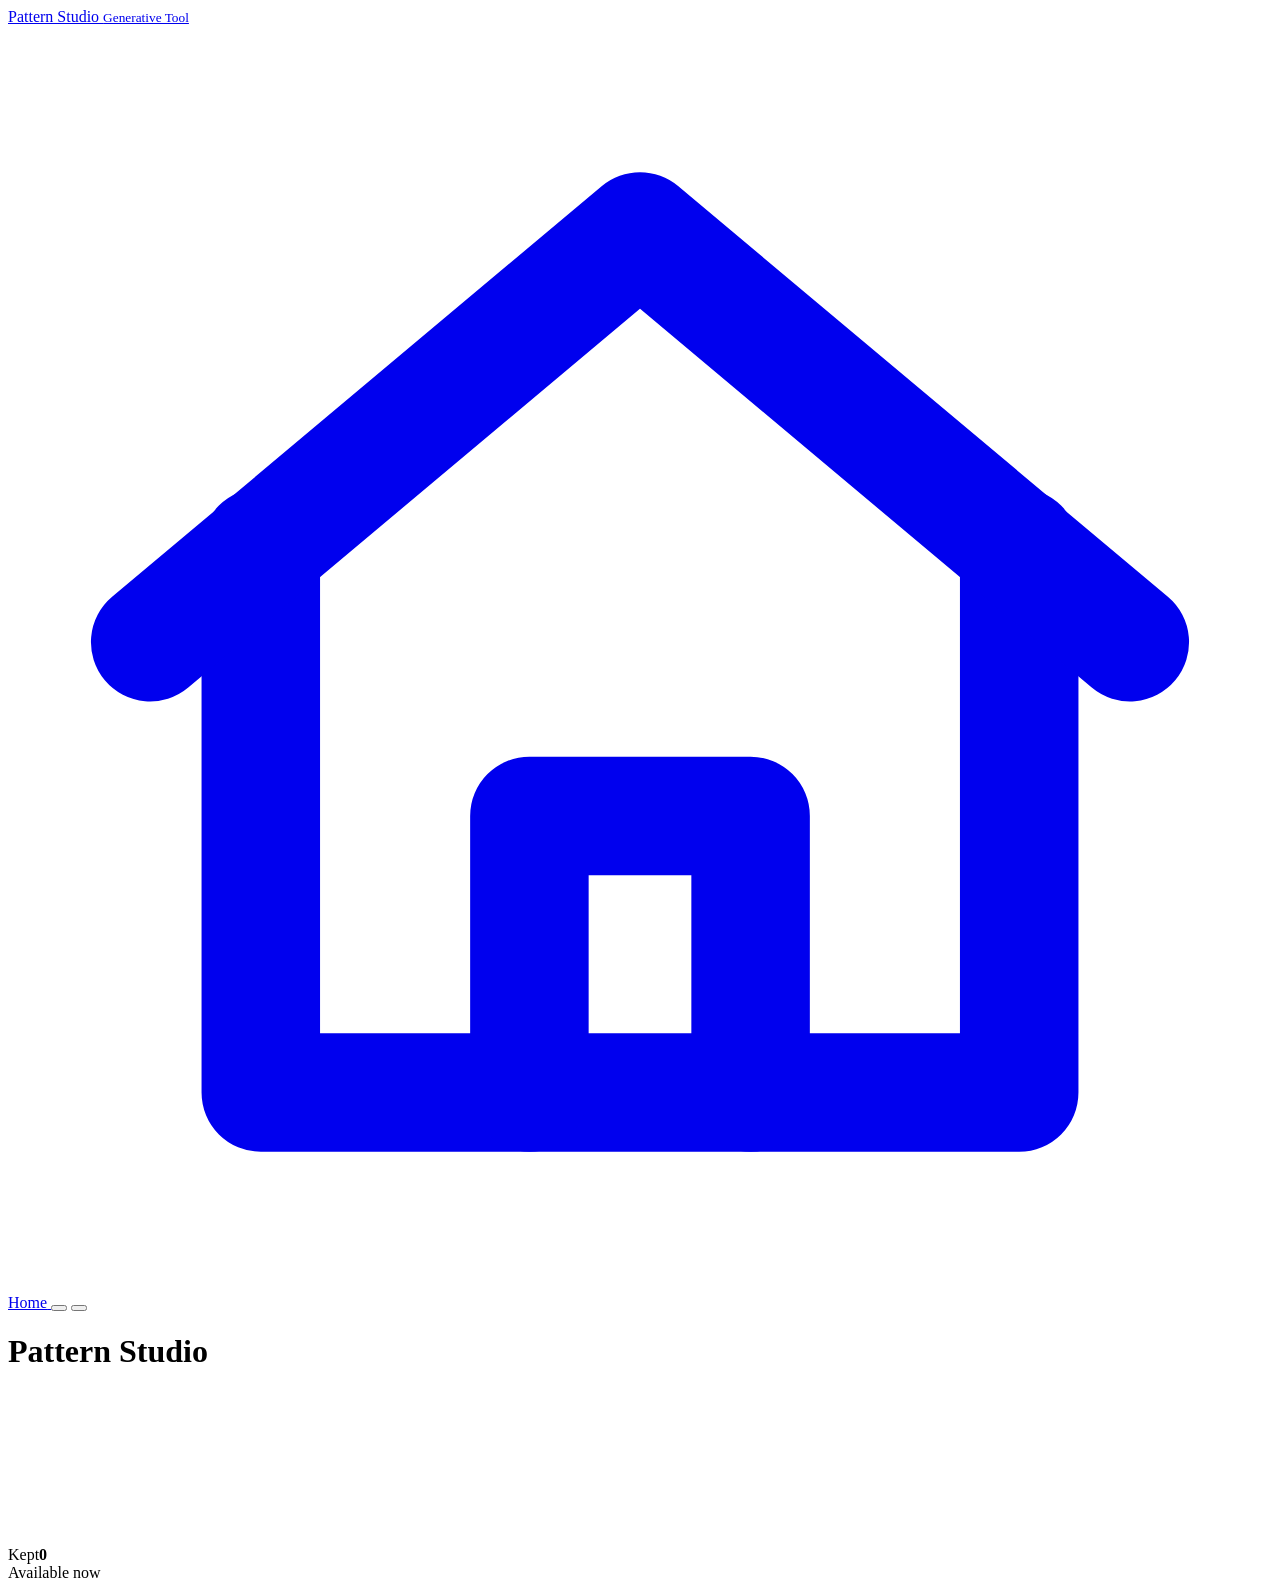
<file: src/index.html>
<!DOCTYPE html>
<html lang="en">
<head>
<meta charset="utf-8">
<meta name="viewport" content="width=device-width, initial-scale=1">
<title>Pattern Studio</title>
<meta name="description" content="Fully customizable generative pattern tool. Works offline in your browser.">
<!-- what link previews show (Discord, iMessage, LinkedIn …) -->
<meta property="og:type" content="website">
<meta property="og:title" content="Pattern Studio">
<meta property="og:description" content="Fully customizable generative pattern tool. Works offline in your browser.">
<!-- the browser tab's little ball: #0080FB on light and dark tabs alike -->
<link rel="icon" type="image/svg+xml" href="data:image/svg+xml,%3Csvg xmlns='http://www.w3.org/2000/svg' viewBox='0 0 32 32'%3E%3Ccircle cx='16' cy='16' r='13' fill='%230080fb'/%3E%3C/svg%3E">
<!-- Dark or light to start: light from 8 am to 5 pm on this device's clock (its time zone), dark the rest of the day.
     Set here, before the page draws, so it never flashes the other one. -->
<script>(function () { var h = new Date().getHours(), r = document.documentElement; if (h >= 8 && h < 17) r.setAttribute('data-theme', 'light'); else r.removeAttribute('data-theme'); })();</script>
<style>
/*@inline ui/fonts.css*/
/*@inline ui/styles.css*/
</style>
</head>
<body>
<div class="app">
  <!-- Left: the style menu and the style's own settings. Middle: the artboard. Right: output, export, shortcuts and the library. -->
  <aside class="sidebar" aria-label="Pattern settings">
    <div class="side-top">
      <!-- the name with "Generative Tool" beside it, as on the home page -->
      <a class="brand" id="brand" href="#/" title="Home: all pattern styles">
        <div>Pattern Studio <small>Generative Tool</small></div>
      </a>
      <nav class="side-nav" aria-label="Main">
        <a class="nav-item" id="homeNav" href="#/" title="Home: all pattern styles (H)">
          <svg viewBox="0 0 16 16" fill="none" stroke="currentColor" stroke-width="1.5" stroke-linecap="round" stroke-linejoin="round" aria-hidden="true"><path d="M3.2 6.6v6.9h9.6V6.6"/><path d="M1.8 7.8 8 2.6l6.2 5.2"/><path d="M6.6 13.5V10h2.8v3.5"/></svg>
          <span class="text">Home</span>
        </a>
        <!-- Dark / light: filled in by app.js (the same switch as the one by the home search) -->
        <button class="nav-item" id="themeNav" type="button"></button>
        <!-- Default: the style back to its original look (filled in by app.js; the D key does the same) -->
        <button class="nav-item" id="defaultBtn" type="button" aria-label="Default" title="Default: back to this style's original look — colors, settings and seed (D)"></button>
      </nav>
      <!-- the style switcher: every style by name (filled in by app.js; [ and ] step through them) -->
      <div class="style-pick" id="stylePick"></div>
    </div>
    <div class="panel inputs" id="panel"></div>
  </aside>

  <main class="main">
    <header class="topbar">
      <div class="title"><h1 id="toolName">Pattern Studio</h1><p id="toolAbout"></p></div>
      <div class="actions" id="actions"></div>
    </header>
    <div class="stage" id="stage">
      <div class="frame" id="frame"><canvas id="view" aria-label="Artwork preview"></canvas><div class="busy-dot"></div></div>
      <div class="gens" id="gens" role="group" aria-label="Generations: ← and → step through them"></div>
    </div>
    <div class="statusbar"><span id="status"></span></div>
    <section class="home" id="home" aria-label="All pattern styles"></section>
    <section class="kept" aria-label="Kept variations">
      <div class="kept-label">Kept<b id="keptCount">0</b></div>
      <div class="kept-strip" id="kept"></div>
    </section>
  </main>

  <aside class="outputs" aria-label="Output, export and shortcuts">
    <div class="panel" id="panelOut"></div>
    <div class="side-foot">
      <div class="offline" title="Runs 100% offline. Nothing is uploaded or fetched."><i></i><span class="text">Available now</span></div>
    </div>
  </aside>
</div>

<div class="toast" id="toast" role="status" aria-live="polite"></div>
<div class="modal-wrap" id="modal"><div class="modal" id="modalBox" role="dialog" aria-modal="true"></div></div>

<!-- Your palettes, kept variations and last settings live here when you use "Save app copy". -->
<script id="pl-user-data" type="application/json">{}</script>
<script>
/*@inline core/pl.js*/
/*@inline core/rng.js*/
/*@inline core/noise.js*/
/*@inline core/color.js*/
/*@inline core/scene.js*/
/*@inline core/glyphs.js*/
/*@inline core/fx.js*/
/*@inline core/tools.js*/
/*@inline tools/sonar.js*/
/*@inline tools/culture.js*/
/*@inline tools/cipher.js*/
/*@inline tools/dahlia.js*/
/*@inline tools/coral.js*/
/*@inline tools/whorl.js*/
/*@inline tools/splice.js*/
/*@inline tools/filament.js*/
/*@inline tools/stipple.js*/
/*@inline tools/rise.js*/
/*@inline tools/prism.js*/
/*@inline tools/motley.js*/
/*@inline tools/warp.js*/
/*@inline tools/stitch.js*/
/*@inline tools/quilt.js*/
/*@inline tools/modular.js*/
/*@inline tools/husk.js*/
/*@inline tools/mist.js*/
/*@inline tools/atlas.js*/
/*@inline tools/strand.js*/
/*@inline tools/sear.js*/
/*@inline tools/crowd.js*/
/*@inline tools/aura.js*/
/*@inline tools/cobble.js*/
/*@inline tools/brush.js*/
/*@inline tools/topographic.js*/
/*@inline tools/vein.js*/
/*@inline tools/station.js*/
/*@inline tools/fuzz.js*/
/*@inline tools/flow.js*/
/*@inline ui/app.js*/
</script>
</body>
</html>
</file>
